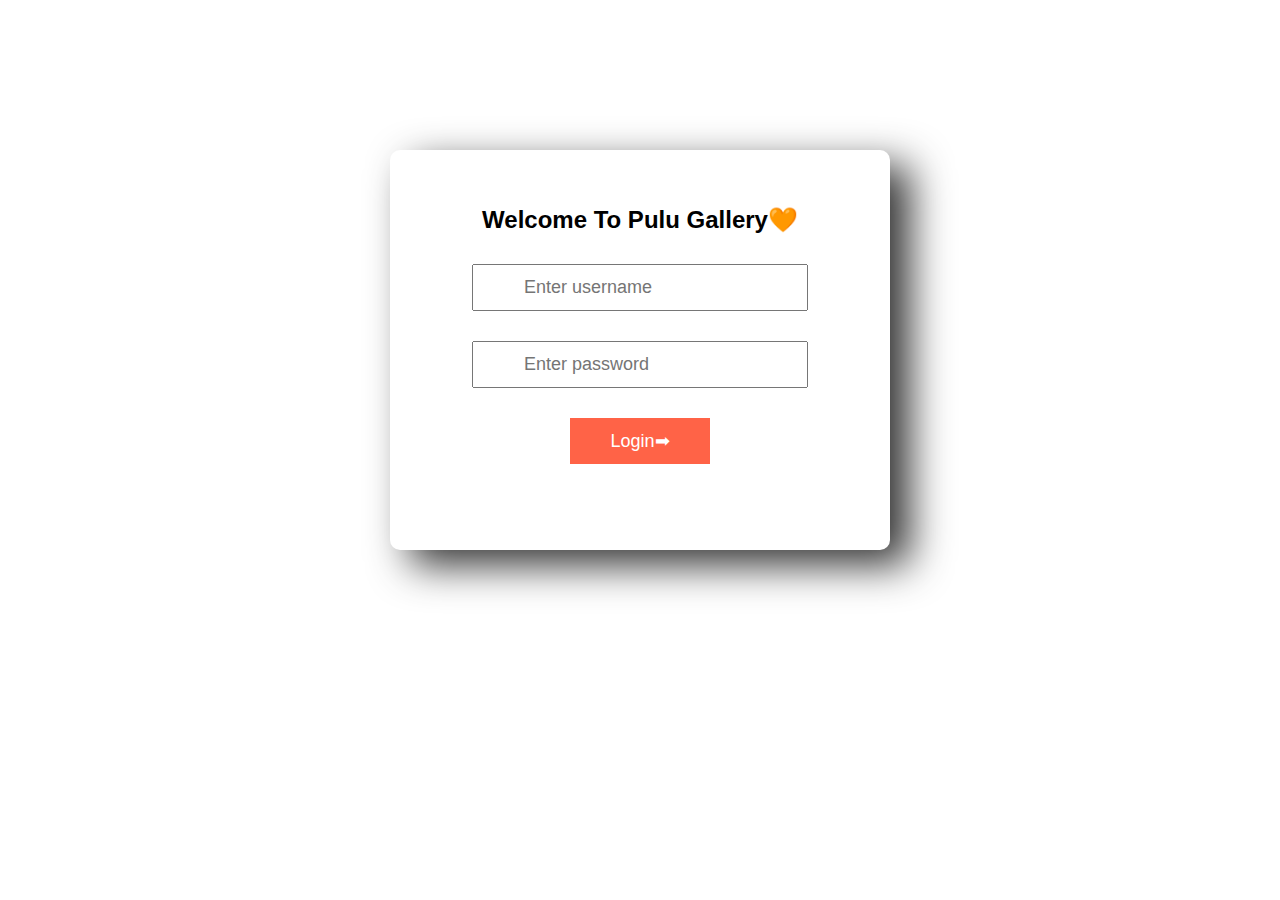
<file: index.html>
<!DOCTYPE html>
<html lang="en">
<head>
    <meta charset="UTF-8">
    <meta name="viewport" content="width=device-width, initial-scale=1.0">
    <title>Pulu Gallery</title>
    <link rel="stylesheet" href="./index.css"/>
</head>
<body>
    <div class="container">
        <h2>Welcome To Pulu Gallery🧡</h2>
        <input placeholder="Enter username" type="text" required/>
        <input placeholder="Enter password" type="password" required/>
        <a href="./pnf.html" id="link1">Login➡</a>
        <span id="message"></span>
    </div>
    <script src="./index.js"></script>
</body>
</html>
</file>
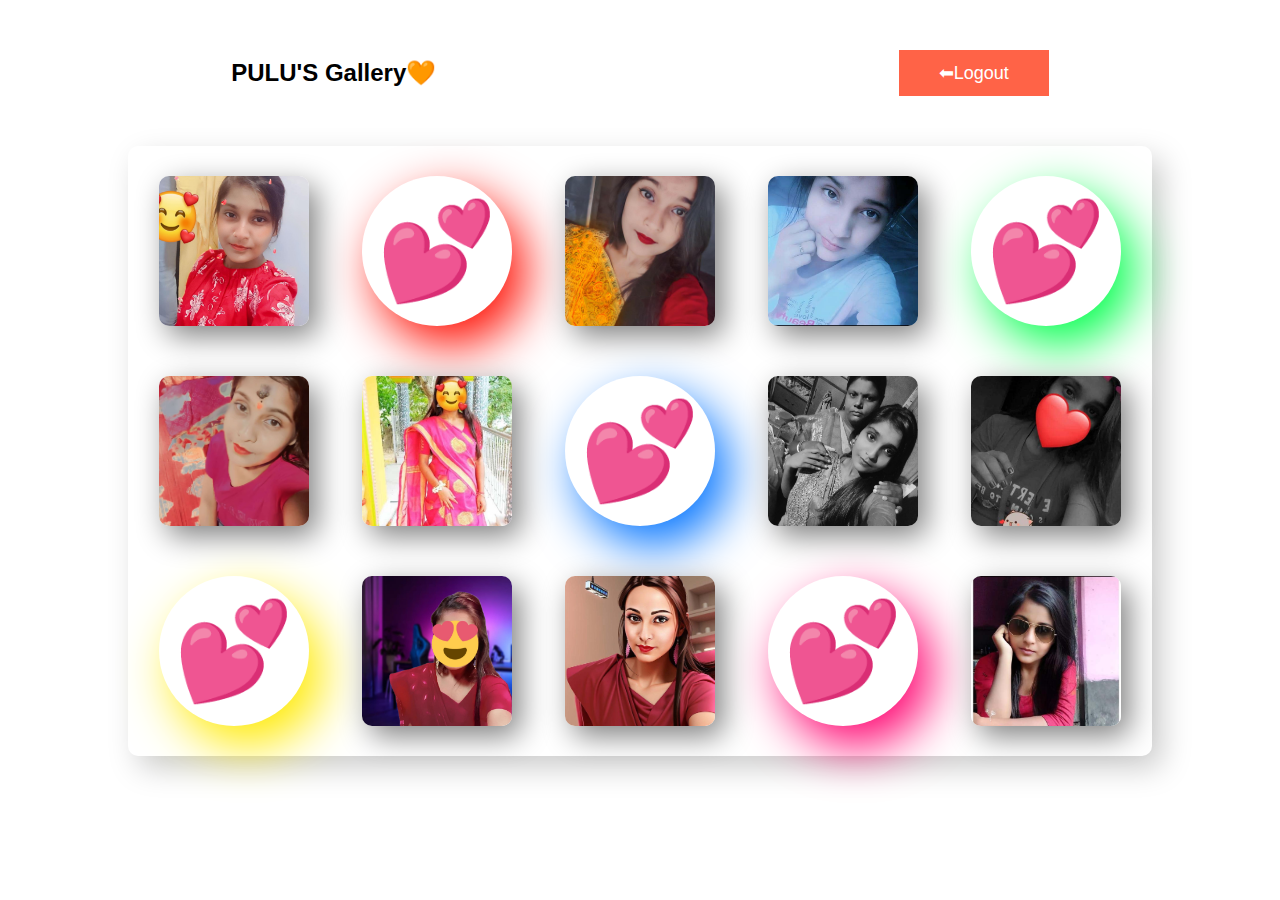
<file: gallery.html>
<!DOCTYPE html>
<html lang="en">
<head>
    <meta charset="UTF-8">
    <meta name="viewport" content="width=device-width, initial-scale=1.0">
    <title>PULU'S GALLERY</title>
    <link rel="stylesheet" href="./index.css"/>
</head>
<body>
    <div class="gallery_heading">
        <h2>PULU'S Gallery🧡</h2>
        <a href="./index.html">⬅Logout</a>
    </div>
    <div class="gallery_container">
        <div class="img_container i1">
        </div>
        <div class="img_container love_sign l1">
            <span class="heart_zoom">💕</span> 
        </div>
        <div class="img_container i3">
        </div>
        <div class="img_container i4">
        </div>
        <div class="img_container love_sign l2">
            <span class="heart_zoom">💕</span> 
        </div>
        <div class="img_container i6">
        </div>
        <div class="img_container i7">
        </div>
        <div class="img_container love_sign l3">
            <span class="heart_zoom">💕</span> 
        </div>
        <div class="img_container i9">
        </div>
        <div class="img_container i10">
        </div>
        <div class="img_container love_sign l4">
            <span class="heart_zoom">💕</span> 
        </div>
        <div class="img_container i12">
        </div>
        <div class="img_container i13">
        </div>
        <div class="img_container love_sign l5">
            <span class="heart_zoom">💕</span> 
        </div>
        <div class="img_container i15">
        </div>
    </div>
</body>
</html>
</file>
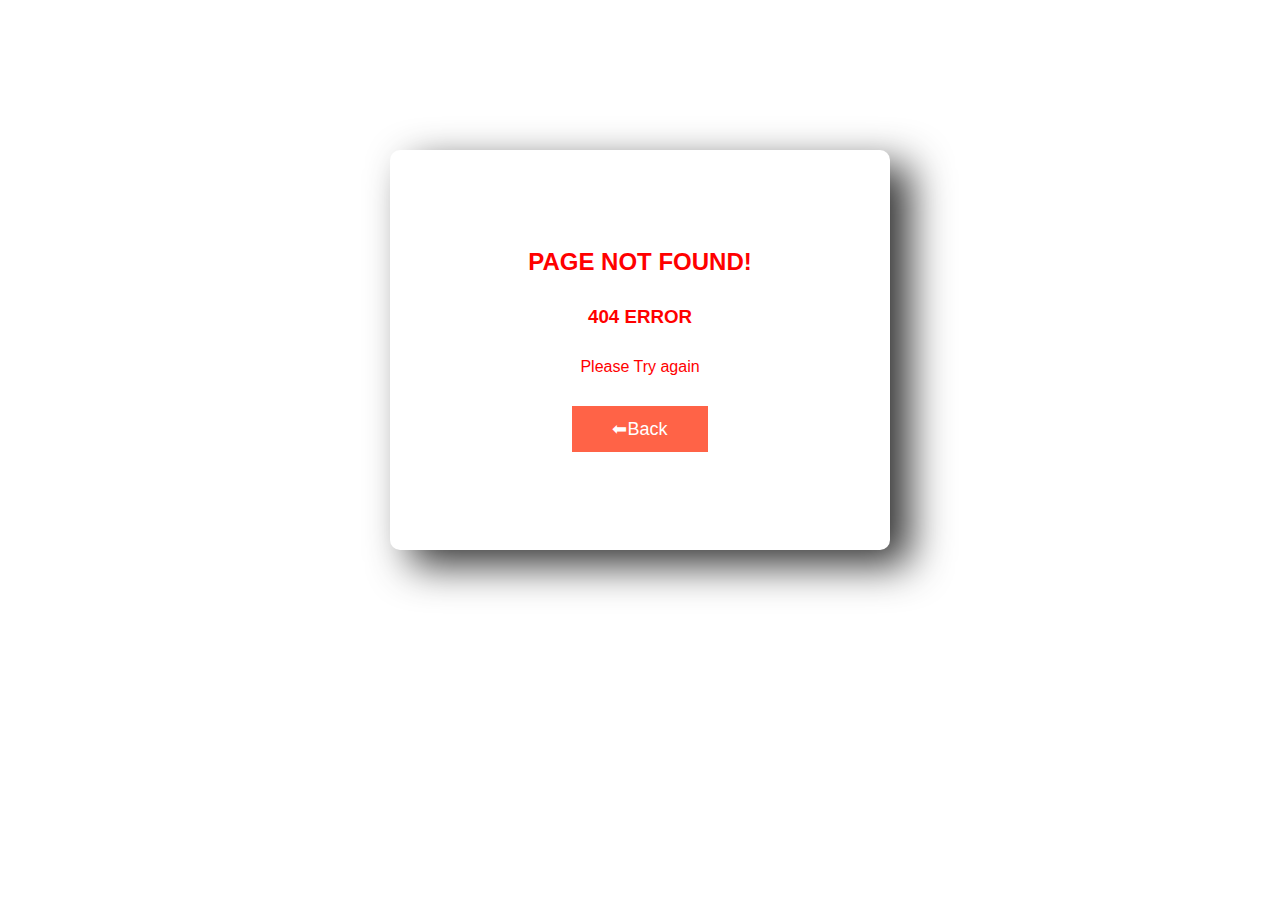
<file: pnf.html>
<!DOCTYPE html>
<html lang="en">
<head>
    <meta charset="UTF-8">
    <meta name="viewport" content="width=device-width, initial-scale=1.0">
    <title>Page not Found || ERROR</title>
    <link rel="stylesheet" href="./index.css"/>
</head>
<body>
    <div class="container">
        <h2 class="err_txt">PAGE NOT FOUND!</h2>
        <h3 class="err_txt">404 ERROR</h3>
        <p class="err_txt">Please Try again</p>
        <a href="./index.html">⬅Back</a>
    </div>
</body>
</html>
</file>
<file: index.css>
*{
    margin: 0;
    padding: 0;
    box-sizing: border-box;
}

body{
    font-family: 'Gill Sans', 'Gill Sans MT', Calibri, 'Trebuchet MS', sans-serif;

}
.container{
    display: flex;
    justify-content: center;
    align-items: center;
    width: 500px;
    height: 400px;
    margin: 150px auto;
    flex-direction: column;
    gap:30px;
    box-shadow: 20px 15px 40px #333;
    border-radius: 10px;
}

input{
    font-size: 18px;
    padding: 11px 50px;
    outline: none;
}

a{
    padding: 12px 40px;
    background: tomato;
    font-size: 18px;
    color: #fff;
    border: none;
    cursor: pointer;
    text-decoration: none;
}
.err_txt{
    color: red;
}

.gallery_heading{
    margin: 50px auto;
    display: flex;
    justify-content: space-around;
    align-items: center;
}
.gallery_heading h2{
   
}
.gallery_container{
    margin: 10px auto;
    width: 80%;
    height: auto;
    /* border: 1px solid navy; */
    background: transparent;
    display: flex;
    justify-content: space-around;
    align-items: center;
    flex-wrap: wrap;
    gap: 50px;
    padding: 30px;
    border-radius: 10px;
    box-shadow: 10px 12px 30px #ccc;
    margin-bottom: 50px;
}
.img_container{
    display: flex;
    justify-content: center;
    align-items: center;
    width: 150px;
    height: 150px;
    border: none;
    box-shadow: 8px 10px 30px grey;
    border-radius: 10px;
    box-sizing: border-box;
    transition: all 0.8s ease-in-out;
    cursor: pointer;
    overflow: hidden;
}
.heart_zoom{
    font-size: 6rem;
    background: none;
    border-radius: 50%;
    transition: all 0.8s ease-in-out;
    cursor: pointer;
}
.heart_zoom:hover{
    transform: scale(1.2);
}
.love_sign{
    background: none;
    overflow: hidden;
    border: none;
    border-radius: 50%;
}
/* ******* */
.i1{
    background: url('./img/1.jpg');
    background-repeat: no-repeat;
    background-size: cover;
    background-position: center;
    background-clip: border-box;
}

/* ******** */
.i3{
    background: url('./img/115.jpg');
    background-repeat: no-repeat;
    background-size: cover;
    background-position: center;
    background-clip: border-box;
}

/* *********** */
.i4{
    background: url('./img/16.jpg');
    background-repeat: no-repeat;
    background-size: cover;
    background-position: center;
    background-clip: border-box;
}

/* *********** */
.i6{
    background: url('./img/11.jpg');
    background-repeat: no-repeat;
    background-size: cover;
    background-position: center;
    background-clip: border-box;
}

/* *********** */
.i7{
    background: url('./img/15.jpg');
    background-repeat: no-repeat;
    background-size: cover;
    background-position: center;
    background-clip: border-box;
}

/* *********** */
.i9{
    background: url('./img/17.jpg');
    background-repeat: no-repeat;
    background-size: cover;
    background-position: center;
    background-clip: border-box;
}

/* *********** */
.i10{
    background: url('./img/10.jpg');
    background-repeat: no-repeat;
    background-size: cover;
    background-position: center;
    background-clip: border-box;
}
/* *********** */
.i12{
    background: url('./img/13.jpg');
    background-repeat: no-repeat;
    background-size: cover;
    background-position: center;
    background-clip: border-box;
}
/* *********** */
.i13{
    background: url('./img/3.jpg');
    background-repeat: no-repeat;
    background-size: cover;
    background-position: center;
    background-clip: border-box;
}
/* *********** */
.i15{
    background: url('./img/5.jpg');
    background-repeat: no-repeat;
    background-size: cover;
    background-position: center;
    background-clip: border-box;
}


/* hover */
.i1:hover{
    transform: scale(1.4);
    border: 6px solid #000;
}
.i3:hover{
    transform: scale(1.4);
    border: 6px solid #000;
}
.i4:hover{
    transform: scale(1.4);
    border: 6px solid #000;
}
.i6:hover{
    transform: scale(1.4);
    border: 6px solid #000;
}
.i7:hover{
    transform: scale(1.4);
    border: 6px solid #000;
}
.i9:hover{
    transform: scale(1.4);
    border: 6px solid #000;
}
.i10:hover{
    transform: scale(1.4);
    border: 6px solid #000;
}
.i12:hover{
    transform: scale(1.4);
    border: 6px solid #000;
}
.i13:hover{
    transform: scale(1.4);
    border: 6px solid #000;
}
.i15:hover{
    transform: scale(1.4);
    border: 6px solid #000;
}
/* i1 i3 i4 i6 i7 i9 i10 i12 i13 i15 */

.l1{
    box-shadow: 14px 20px 50px rgb(255, 13, 0);
}
.l2{
    box-shadow: 14px 20px 50px rgb(0, 255, 76);
}
.l3{
    box-shadow: 14px 20px 50px rgb(0, 115, 255);
}
.l4 {
    box-shadow: 14px 20px 50px rgb(255, 234, 0);
}
.l5 {
    box-shadow: 14px 20px 50px rgb(255, 0, 111);
}
</file>
